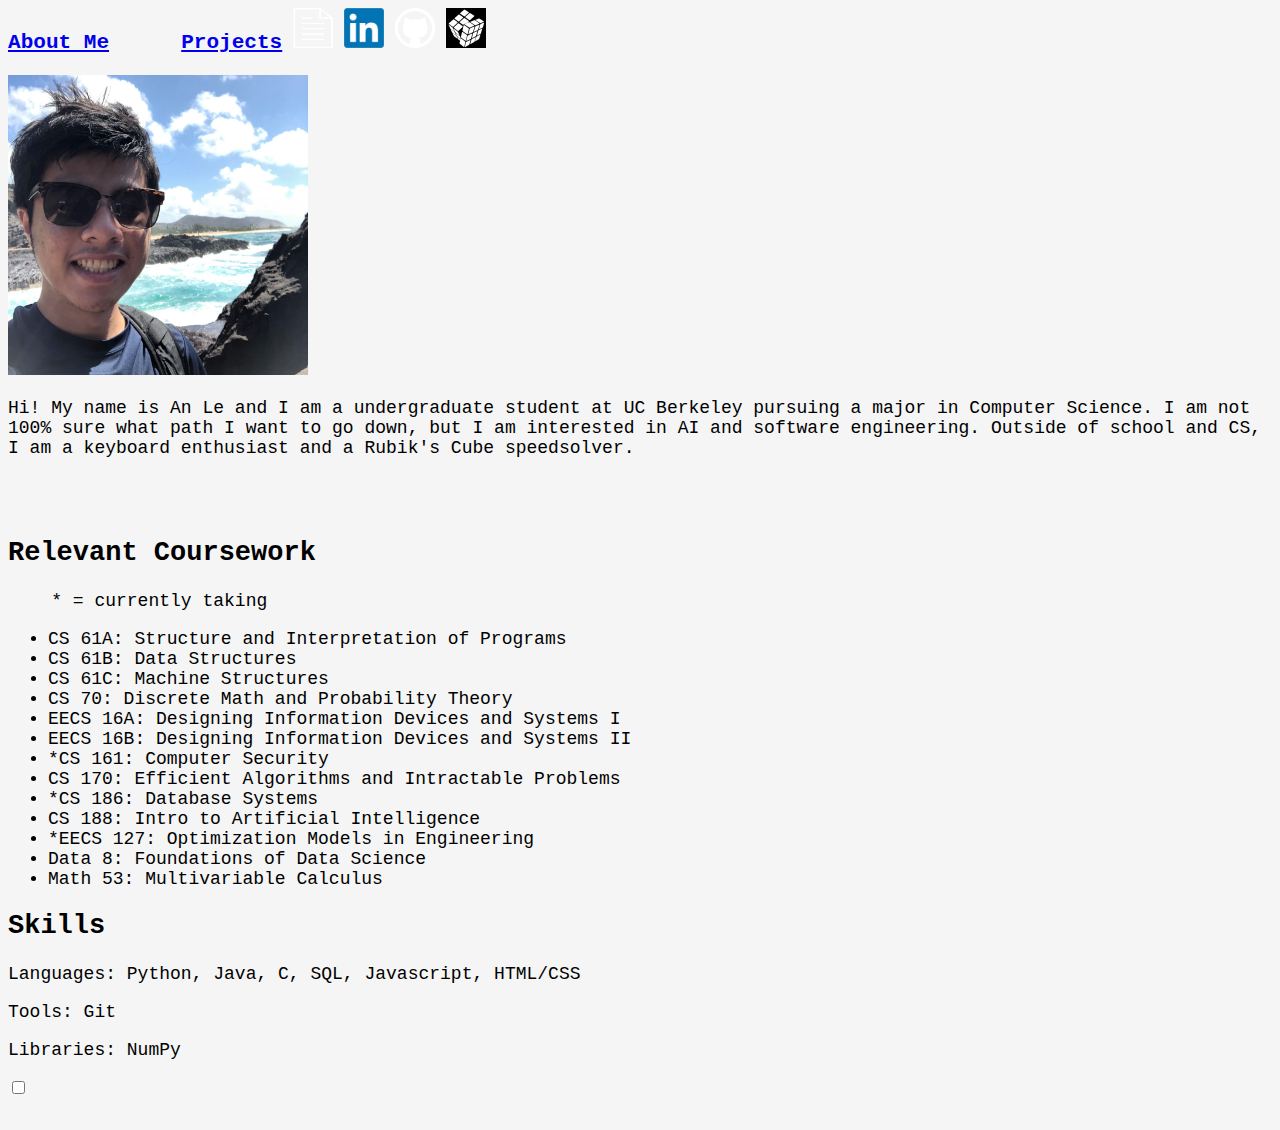
<file: index.html>
<!DOCTYPE html>
<html>
<meta charset="UTF-8">
<meta name="viewport" content="width=device-width, initial-scale=1">
    <head>
        <title>An Le</title>
        <link rel="stylesheet" href="style.css">
        <script src="script.js"></script>
    </head>
    <body>
        <div>
            <h3 style = "display: inline-block"><a id="tab1" href="index.html">About Me</a></h3> 
            <h3 style = "display: inline-block">&nbsp;&nbsp;&nbsp;&nbsp;</h3>
            <h3 style = "display: inline-block"><a id="tab2" href="projects.html">Projects</a></h3>
            <a href="https://drive.google.com/file/d/1Q5s5ZZsDVvbAvu3fo9UxHZvYbpblpMIN/view?usp=sharing" target="_blank" style="text-decoration: none; display: inline-block">
                <img id="Resume" src="images/resumelogo.png" width="40" height="40" class="icon1"/>
            </a>
            <a href="https://www.linkedin.com/in/an-le-048523197/" target="_blank" style = "text-decoration: none; display: inline-block">
                <img id="LinkedIn" src="images/linkedinlogo.png" width="40" height="40" class="icon2"/> 
            </a>
            <a href="https://github.com/answer610" target="_blank" style = "text-decoration: none; display: inline-block">
                <img id="GitHub" src="images/githublogo2.png" width="40" height="40" class="icon3"/>
            </a>
            <a id="WCA" href="https://www.worldcubeassociation.org/persons/2015LEAN01" target="_blank" style = "text-decoration: none; display: inline-block">
                <img id="wca" src="images/rubik_dark.png" width="40" height="40" class="icon4"/>
            </a>
        </div>
        <div>
            <img src="images/profile_pic2.jpg" alt="Profile Picture" width="300" height="300" class="pic"/>
        </div>
        <div>
            <p class="intro">Hi! My name is An Le and I am a undergraduate student at UC Berkeley pursuing a major in Computer Science. I am not 100% sure what
                path I want to go down, but I am interested in AI and software engineering. Outside of school and CS, I am a keyboard enthusiast and a Rubik's Cube speedsolver.</p>
            &nbsp;
        </div>
        &nbsp;
        <div class="rest">
            <h2>Relevant Coursework</h2>
                <p>&nbsp;&nbsp;&nbsp;&nbsp;* = currently taking</p>
            <ul class="courses">
                <li>CS 61A: Structure and Interpretation of Programs</li>
                <li>CS 61B: Data Structures</li>
                <li>CS 61C: Machine Structures</li>
                <li>CS 70: Discrete Math and Probability Theory</li>
                <li>EECS 16A: Designing Information Devices and Systems I</li>
                <li>EECS 16B: Designing Information Devices and Systems II</li>
                <li>*CS 161: Computer Security</li>
                <li>CS 170: Efficient Algorithms and Intractable Problems</li>
                <li>*CS 186: Database Systems</li>
                <li>CS 188: Intro to Artificial Intelligence</li>
                <li>*EECS 127: Optimization Models in Engineering</li>
                <li>Data 8: Foundations of Data Science</li>
                <li>Math 53: Multivariable Calculus</li>
            </ul>
            <h2>Skills</h2>
                <p>Languages: Python, Java, C, SQL, Javascript, HTML/CSS</p>
                <p>Tools: Git</p>
                <p>Libraries: NumPy</p>
            </ul>
            <label class="switch">
                <input id = "switch" type="checkbox" onclick="lightMode()">
                <span class="slider round"></span>
            </label>
        </div>
    </body>
</html>
</file>
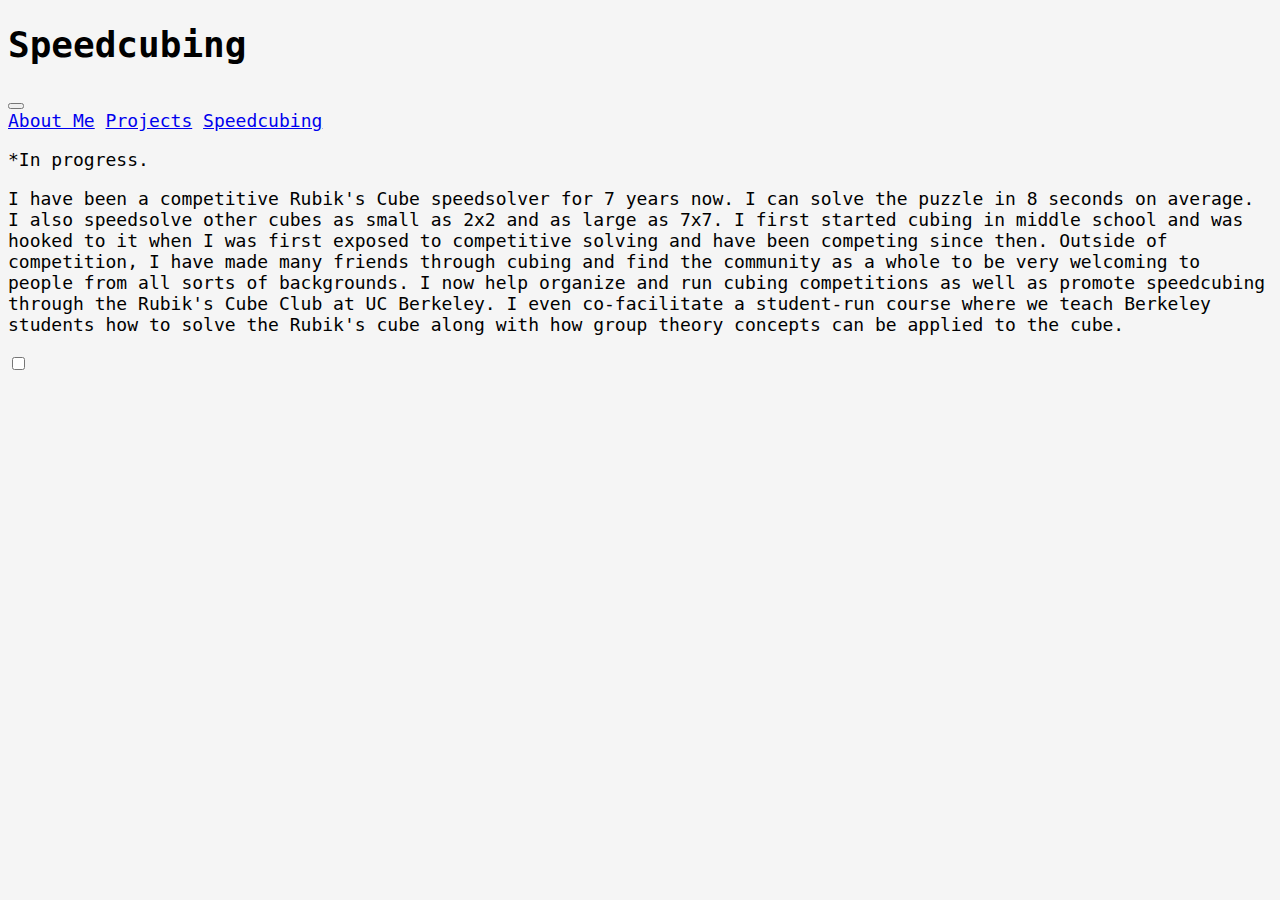
<file: cubing.html>
<!DOCTYPE html>
<html>
<meta charset="UTF-8">
<meta name="viewport" content="width=device-width, initial-scale=1">
    <head>
        <title>Speedcubing</title>
        <link rel="stylesheet" href="style.css">
        <link href='https://fonts.googleapis.com/css?family=Rubik' rel='stylesheet'>
        <script src="script.js"></script>
    </head>
    <body>
        <div class="top_line">
            <h1>Speedcubing</h1>
            <div class="tabs">
                <button onclick="showTabs()" id="button" class="dropbtn"></button>
                <div id="myDropdown" class="dropdown-content">
                    <a id="tab1" href="index.html">About Me</a> 
                    <a id="tab2" href="projects.html">Projects</a>
                    <a id="tab3" href="cubing.html">Speedcubing</a>
                </div>
            </div>
        </div>
        <p>*In progress.</p>
        <p class="intro">I have been a competitive Rubik's Cube speedsolver for 7 years now. I can solve the puzzle in 8 seconds on average. 
            I also speedsolve other cubes as small as 2x2 and as large as 7x7. I first started cubing in middle school and was hooked to
            it when I was first exposed to competitive solving and have been competing since then. Outside of competition, I have
            made many friends through cubing and find the community as a whole to be very welcoming to people from all sorts of backgrounds. 
            I now help organize and run cubing competitions as well as promote speedcubing through the Rubik's Cube Club at UC Berkeley. I even 
            co-facilitate a student-run course where we teach Berkeley students how to solve the Rubik's cube along with how group theory concepts
            can be applied to the cube.</p>
        <label class="switch">
            <input id = "switch" type="checkbox" onclick="lightModeNormal()">
            <span class="slider round"></span>
        </label>
    </body>
</html>
</file>
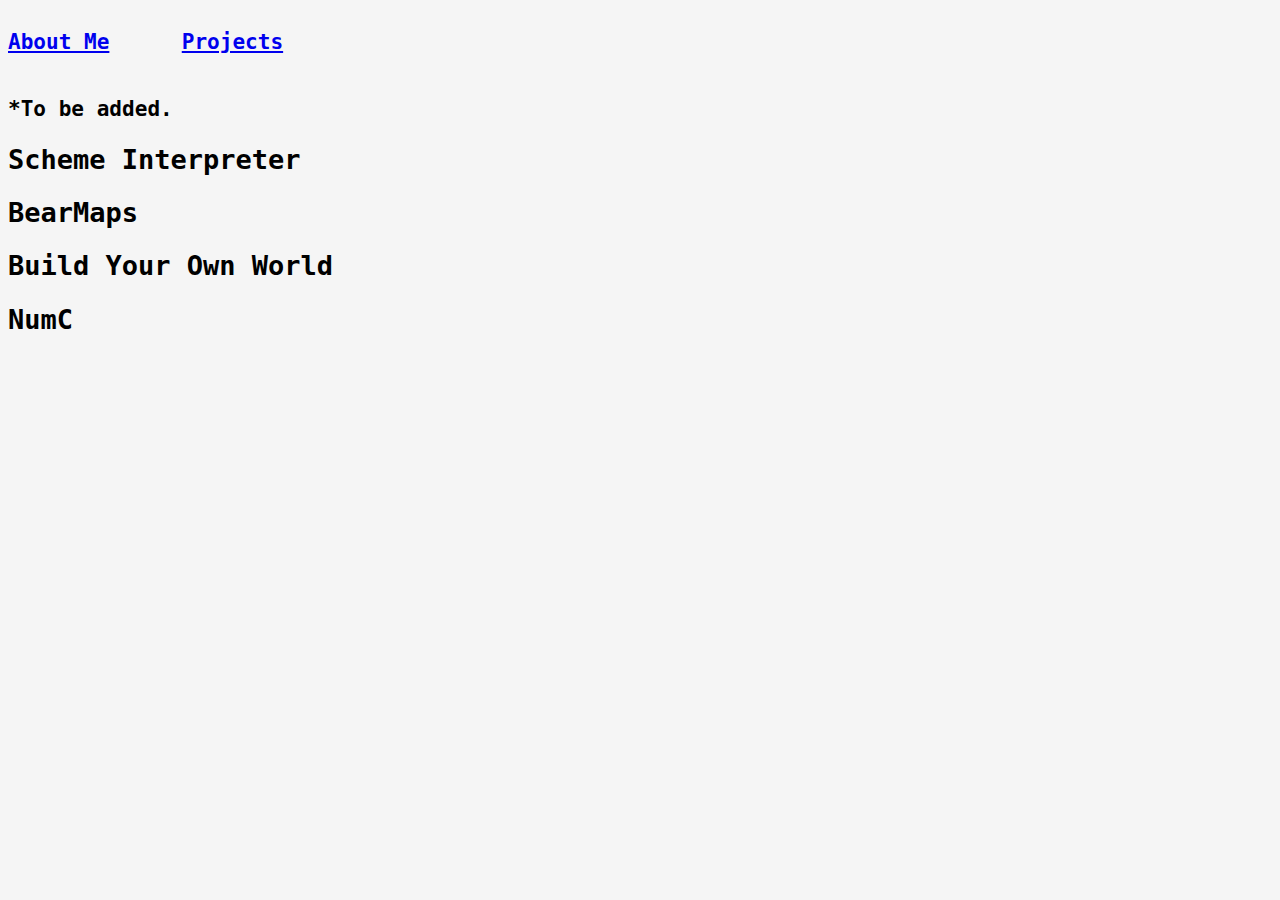
<file: projects.html>
<!DOCTYPE html>
<html>
    <head>
        <title>Projects</title> 
        <link rel="stylesheet" href="style.css">
    </head>
    <body>
        <h3 style = "display: inline-block"><a href="index.html">About Me</a></h3> 
        <h3 style = "display: inline-block">&nbsp;&nbsp;&nbsp;&nbsp;</h3>
        <h3 style = "display: inline-block"><a href="projects.html">Projects</a></h3>
        <h3>*To be added.</h3>
        <h2>Scheme Interpreter</h2>
        <div>
            <p></p>
        </div>
        <h2>BearMaps</h2>
        <div>
            <p></p>
        </div>
        <h2>Build Your Own World</h2>
        <div>
            <p></p>
        </div>
        <h2>NumC</h2>
        <div>
            <p></p>
        </div>
    </body>
</html>
</file>
<file: style.css>
body {
    color: black;
    font-size: 18px;
    font-family: 'Lato', sans-serif;
    font-family: 'M PLUS 1 Code', sans-serif;
    font-family: 'Roboto Mono', monospace;   
    background-color: whitesmoke;
}
</file>
